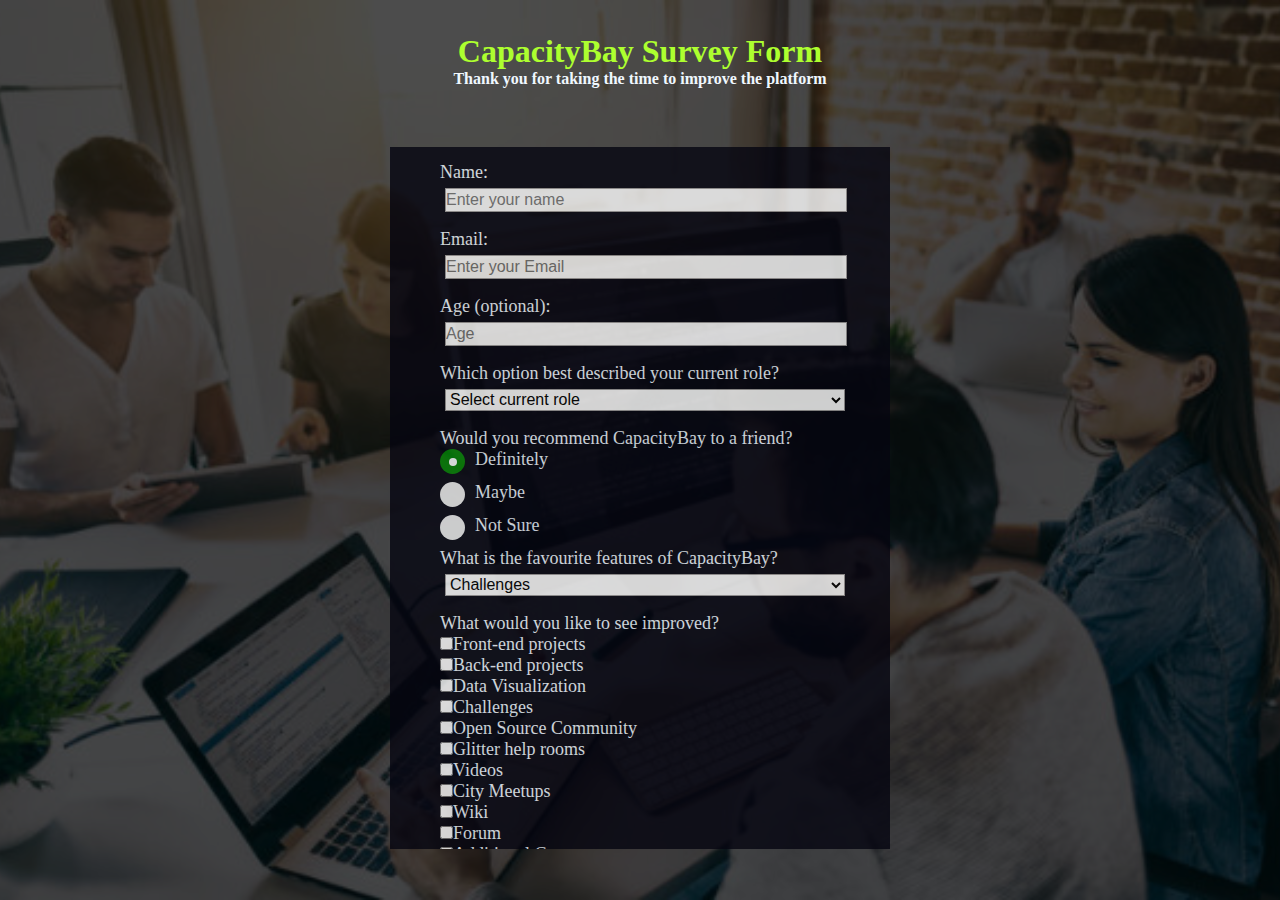
<file: index.html>
<!DOCTYPE html>
<html lang="en">
<head>
    <meta charset="UTF-8">
    <meta http-equiv="X-UA-Compatible" content="IE=edge">
    <meta name="viewport" content="width=device-width, initial-scale=1.0">
    <title>Survey_Form</title>
    <link rel="stylesheet" href="style1.css">
</head>
<body>
    <main>
        <h1>CapacityBay Survey Form</h1>
            <h4>Thank you for taking the time to improve the platform</h4>
        <div class="container">
           <div class="img-con">
               <!-- <img src="" alt="image"> -->
           </div>
<form action="">
    <label for="Name">Name:</label> <br>
    <input type="text" class="formcon" placeholder="Enter your name">
        <label for="Email">Email:</label>
        <input type="email" class="formcon" placeholder="Enter your Email">
        <label for="Age">Age (optional):</label>
        <input type="number" class="formcon" placeholder="Age">
        <label for="text">Which option best described your current role?</label>
        <select name="roles" class="formcon">
            <option value="Select current role">Select current role</option>
            <option value="student">Student</option>
            <Option value="full-time job">Full Time Job</Option>
            <option value="full-time learner">Full Time Learner</option>
            <option value="Prefer Not TO Say">Prefer Not TO Say</option>
            <option value="other">Other</option>
        </select>
        <label for="text">Would you recommend CapacityBay to a friend?</label><br>
       
        <label class="container1">Definitely
            <input type="radio" checked="checked" name="radio">
            <span class="checkmark"></span>
          </label>
          <label class="container1">Maybe
            <input type="radio" name="radio">
            <span class="checkmark"></span>
          </label>
          <label class="container1">Not Sure
            <input type="radio" name="radio">
            <span class="checkmark"></span>
          </label>
          <!-- <label class="container1">
            <input type="radio" name="radio">
            <span class="checkmark"></span>
          </label> -->

        <label for="Future">What is the favourite features of CapacityBay?</label>
        <select name="select an option" class="formcon">
            <option value="challenges">Challenges</option>
            <Option value="projects">Projects</Option>
            <option value="community">Community</option>
            <option value="open source">Open source</option>
        </select> 
        
        <label for="Improvement">What would you like to see improved?</label><br>
        <input type="checkbox">Front-end projects <br>
        <input type="checkbox">Back-end projects <br>
        <input type="checkbox">Data Visualization <br>
        <input type="checkbox">Challenges <br>
        <input type="checkbox">Open Source Community <br>
        <input type="checkbox">Glitter help rooms <br>
        <input type="checkbox">Videos <br>
        <input type="checkbox">City Meetups <br>
        <input type="checkbox">Wiki  <br>
        <input type="checkbox">Forum <br>
        <input type="checkbox">Additional Courses <br><br>
        <label class="down" for="comments">Any comments or suggestions?</label><br>
        <input type="text" class="comment" placeholder="Enter your comments here?">
        <div class="submit"><input type="submit" value="submit" class="button"></div>
    
</form>
</div>
    </main>
</body>
</html>
</file>
<file: style1.css>
*{
    margin: 0;
    padding: 0;
}
main{
    width: 100%;
    height: 100vh;
     background-color: rgba(0, 0, 0, 0.7);
    
    background-image: url('bg.jpg'); 
    background-repeat: no-repeat;
    background-position: center;
    background-size: cover;
    background-blend-mode: overlay;
    display: grid;
    place-content: center;
    align-items: center;
}

h1{
    font-size: 2rem;
    text-align: center;
    padding-top: 20px;
    color: greenyellow;
    font-family: montserrat;
}
h4{
    text-align: center;
    padding-bottom: 20px;
    color: aliceblue;
    font-family: poppins;
}
.container{
 width: 500px;
height: 90%;
margin: 0em;
/* background-color: rgb(255, 0, 191); */
 background-color: rgb(5, 5, 17);
 opacity: 0.8;
display: grid;
justify-content: center;
place-items: center;
overflow-y: auto;
}
 form{
    /* background-color: red; */
    width: 400px;
    height: 750px;
    color: aliceblue;
    padding: 15px;
    font-size: 18px;

}
.formcon{
    background-color: #fff;
    font-size: 16px;
    display: block;
    width: 400px;
    border: 1px solid rgb(158, 156, 156);
    outline: none;
    height: 22px;
    margin: 5px;
    margin-bottom: 17px; 
}
.button{
    width: 400px;
    height: 30px;
    background-color: green;
    /* margin: 20px; */
    font-size: 18px;
}
.button:hover{

    background-color: greenyellow;
    /* width: 420px; */
  justify-self: center;
}
 .down{ 
     /* background-color: red; */
    /* margin: 15px; */
    margin-bottom: 55px;
    padding-bottom: 0px;
}  

.container1 {
    display: block;
    position: relative;
    padding-left: 35px;
    margin-bottom: 12px;
    /* cursor: pointer; */
    font-size: 18px;
    -webkit-user-select: none;
    -moz-user-select: none;
    -ms-user-select: none;
    user-select: none;
  }
  
  /* Hide the browser's default radio button */
  .container1 input {
    position: absolute;
    opacity: 0;
    cursor: pointer;
  }
  
  /* Create a custom radio button */
  .checkmark {
    position: absolute;
    top: 0;
    left: 0;
    height: 25px;
    width: 25px;
    background-color: #eee;
    border-radius: 50%;
  }

  /* When the radio button is checked, add a blue background */
  .container1 input:checked ~ .checkmark {
    background-color: green;
  }
  
  /* Create the indicator (the dot/circle - hidden when not checked) */
  .checkmark:after {
    content: "";
    position: absolute;
    display: none;
  }
  
  /* Show the indicator (dot/circle) when checked */
  .container1 input:checked ~ .checkmark:after {
    display: block;
  }
  
  /* Style the indicator (dot/circle) */
  .container1 .checkmark:after {
       top: 9px;
      left: 9px;
      width: 8px;
      height: 8px;
      border-radius: 50%;
      background: white;
  }
  .comment{
      padding-top: 0;
      margin-top: 0%;
      width: 400px;
      height: 150px;
      background-color: white;
      opacity: 0.8; 
      /* border-radius: 10px; */
  }

 
  .submit{
      padding-top: 20px;
      border-radius: 30px;
      width: 320px;
  }
  /* .commented{
      padding: 0;
      margin: 0%;
  } */
  



  
  @media screen and (max-width:390px) {
   form{
    background-image: ;
    font-size: 12px;
    width: 320px;
}
h1{
    font-size: 1rem;
    text-align: center;
    padding-top: 10px;
    color: cyan;
    font-family: poppins;
}
.formcon{
    width: 300px;
}
main{
    font-size: 12px;
    background-image: url('bg.jpg'); 
    background-repeat: no-repeat;
    background-position: center;
    background-size: cover;
    background-blend-mode: overlay;
    display: grid;
    place-content: center;
    align-items: center;
    
}
.container{
    width: 320px;
}
.comment{
    width: 300px;
}
.button{
    width: 300px;
    background-color: aqua;
    
    /* height: ; */
}
.container1 input:checked ~ .checkmark {
    background-color: firebrick;

  }
</file>
